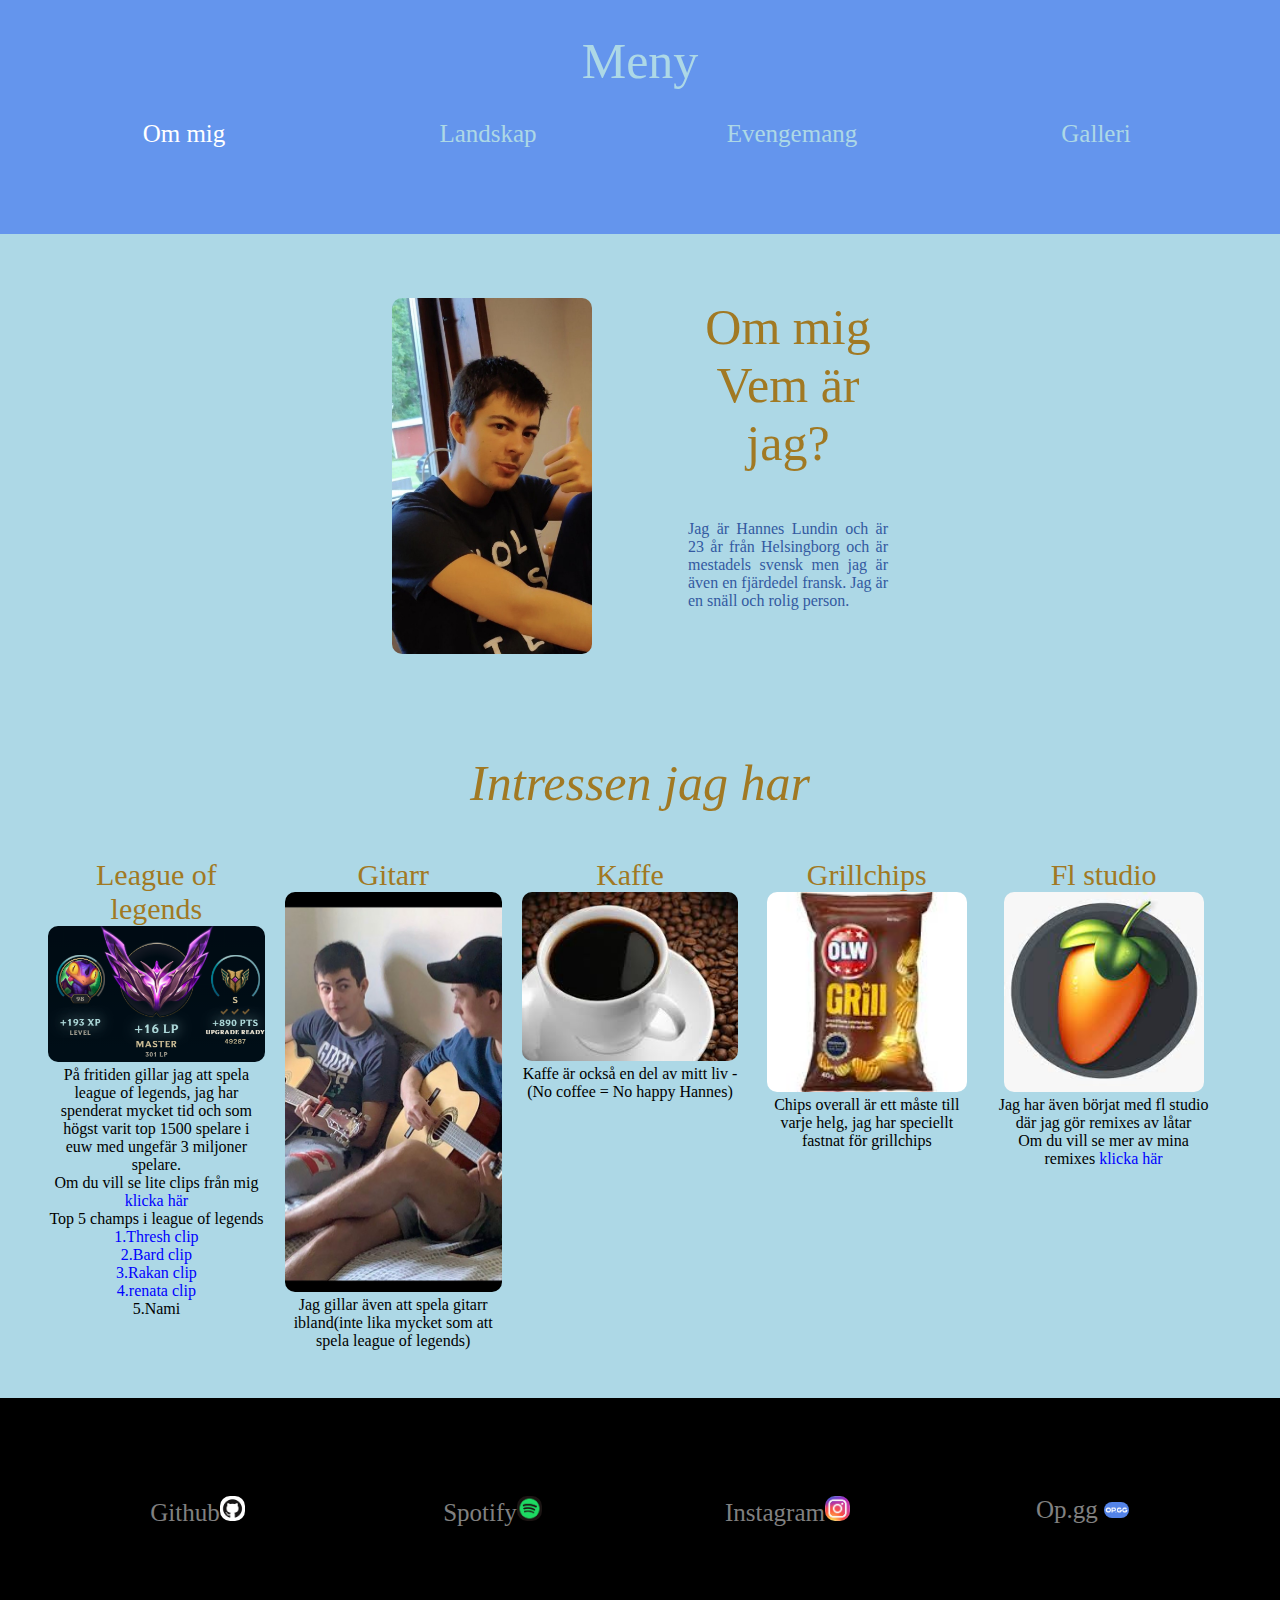
<file: index.html>
<!DOCTYPE html>
<html lang="sv">

<head>
    <meta charset="UTF-8">
    <meta http-equiv="X-UA-Compatible" content="IE=edge">
    <meta name="viewport" content="width=device-width, initial-scale=1.0">
    <link rel="stylesheet" href="styles.css/reset.css">
    <link rel="stylesheet" href="styles.css/styles.css">
    <link rel="icon" href="images/tummeupp.jpg">
    <title>Om mig</title>
</head>

<body>
    <header>
        <nav class="menu">
            <div class="meny">
                <h2>Meny</h2>
                <div class="knappar">
                    <ul class="knapp">
                        <li><a class="active" href="index.html">Om mig</a>
                            <ul>

                                <li><a href="index.html#Om-mig">vem är jag?</a></li>
                                <li><a href="index.html#Intressen">Intressen</a></li>
                            </ul>
                        </li>
                    </ul>
                    <ul class="knapp">
                        <li><a href="landskap.html">Landskap</a>
                            <ul>
                                <li><a href="landskap.html#Historia">Historia</a></li>
                                <li><a href="landskap.html#Klimat">Klimat</a></li>
                            </ul>
                        <li>
                    </ul>
                    <ul class="knapp">
                        <li><a href="evengemang.html">Evengemang</a>
                            <ul>
                                <li><a href="evengemang.html#Info-turnering">Info</a></li>
                                <li><a href="evengemang.html#Anmällan">Anmällan</a></li>
                            </ul>
                        <li>
                    </ul>
                    <ul class="knapp">
                        <li><a href="galleri.html">Galleri</a>
                            <ul>
                                <li><a href="galleri.html#Youtube-videos">Youtube videos</a></li>
                                <li><a href="galleri.html#Clips">Mina clips</a></li>
                                <li><a href="galleri.html#Remixes">Mina remixes</a></li>
                            </ul>
                        <li>
                    </ul>
                </div>
            </div>
        </nav>

    </header>
    <section>
        <div class="flexbox-container">
            <div class="flexbox-img">
                <img class="flexbox-img" src="images/tummeupp.jpg" alt="Bild på mig med tummen upp" width="200">
            </div>
            <div class="flexbox-text">
                <h2 style="color: #A17923;text-align: center;" id="Om-mig">Om mig</h2>
                <h2 style="color: #A17923; text-align: center;">Vem är jag?</h2>
                <p style="color: #335AA1; margin-top: 3rem;"> Jag är Hannes Lundin och är 23 år från Helsingborg och är mestadels svensk
                    men jag är även en
                    fjärdedel fransk. Jag är en snäll och rolig person.</p>
            </div>
        </div>
        <div id="Intressen" class="intressen">
            <h2 style="font-style:italic; color: #A17923">Intressen jag har</h2>
            <div class="flexbox-container2">

                <div class="flexbox-item">
                    <h3 style="color: #A17923"> League of legends</h3>
                    <img src="images/301lppeak.png" alt="Bild på min rank">

                    <div>På fritiden gillar jag att spela league of legends, jag har spenderat
                        mycket tid och som högst
                        varit top 1500 spelare i euw med ungefär 3 miljoner spelare.</div>
                    <nav id="clips">Om du vill se lite clips från mig <a class="button" href="galleri.html#Clips">klicka
                            här</a>
                    </nav>
                    Top 5 champs i league of legends

                    <nav id="thresh"><a href="galleri.html#Thresh">1.Thresh clip</a></nav>
                    <nav id="bard"><a class="button" href="galleri.html#Bard">2.Bard clip</a></nav>
                    <nav id="rakan"><a class="button" href="galleri.html#Rakan">3.Rakan clip</a></nav>
                    <nav id="renata"><a class="button" href="galleri.html#Renata"> 4.renata clip</a></nav>
                    5.Nami

                </div>
                <div class="flexbox-item">
                    <h3 style="color: #A17923">Gitarr</h3>
                    <figure>
                        <img src="images/gitarr.JPG" alt="Bild när jag och Elliot spelar gitarr" height="400">
                    </figure>
                    <div>Jag gillar även att spela gitarr ibland(inte lika mycket som att spela league of
                        legends)</div>
                </div>
                <div class="flexbox-item">
                    <h3 style="color: #A17923">Kaffe</h3>
                    <figure>
                        <img src="images/kaffe.jpg" alt="Kaffe">
                    </figure>
                    <div>Kaffe är också en del av mitt liv - <i> (No coffee = No happy Hannes)</i></div>
                </div>
                <div class="flexbox-item">
                    <h3 style="color: #A17923">Grillchips</h3>
                    <figure>
                        <img src="images/grillchips.jpg" alt="grillchips" width="200" height="200">
                    </figure>
                    <div>Chips overall är ett måste till varje helg, jag har speciellt fastnat för grillchips
                    </div>
                </div>
                <div class="flexbox-item">
                    <h3 style="color: #A17923">Fl studio</h3>
                    <figure>
                        <img src="images/flstudio.jpg" alt="flstudio logo" width="200" height="200">
                    </figure>
                    <div>Jag har även börjat med fl studio där jag gör remixes av låtar</div>
                    <nav id="remixes">Om du vill se mer av mina remixes <a class="button"
                            href="galleri.html#remixes">klicka här</a>
                    </nav>
                </div>
            </div>
        </div>
        
    </section>
    <footer>
        <a class="footer-del" class="button" href="https://github.com/Lundet" target="_blank">
            Github<img
                src="[data-uri]"
                width="25" alt="wikipedia logo"></a>
        <a class="footer-del" class="button" href="https://open.spotify.com/user/1134137435?si=51330485fb884ebb"
            target="_blank">
            Spotify<img
                src="[data-uri]"
                width="25" alt="wikipedia logo"></a>
        <a class="footer-del" class="button" href="https://www.instagram.com/lundet99/" target="_blank">
            Instagram<img
                src="[data-uri]"
                width="25" alt="wikipedia logo"></a>
        <a class="footer-del" class="button" href="https://www.op.gg/summoners/euw/SpamPingarN" target="_blank">
            Op.gg
            <img src="[data-uri]"
                width="25" alt="wikipedia logo">
        </a>
    </footer>
</body>

</html>
</file>
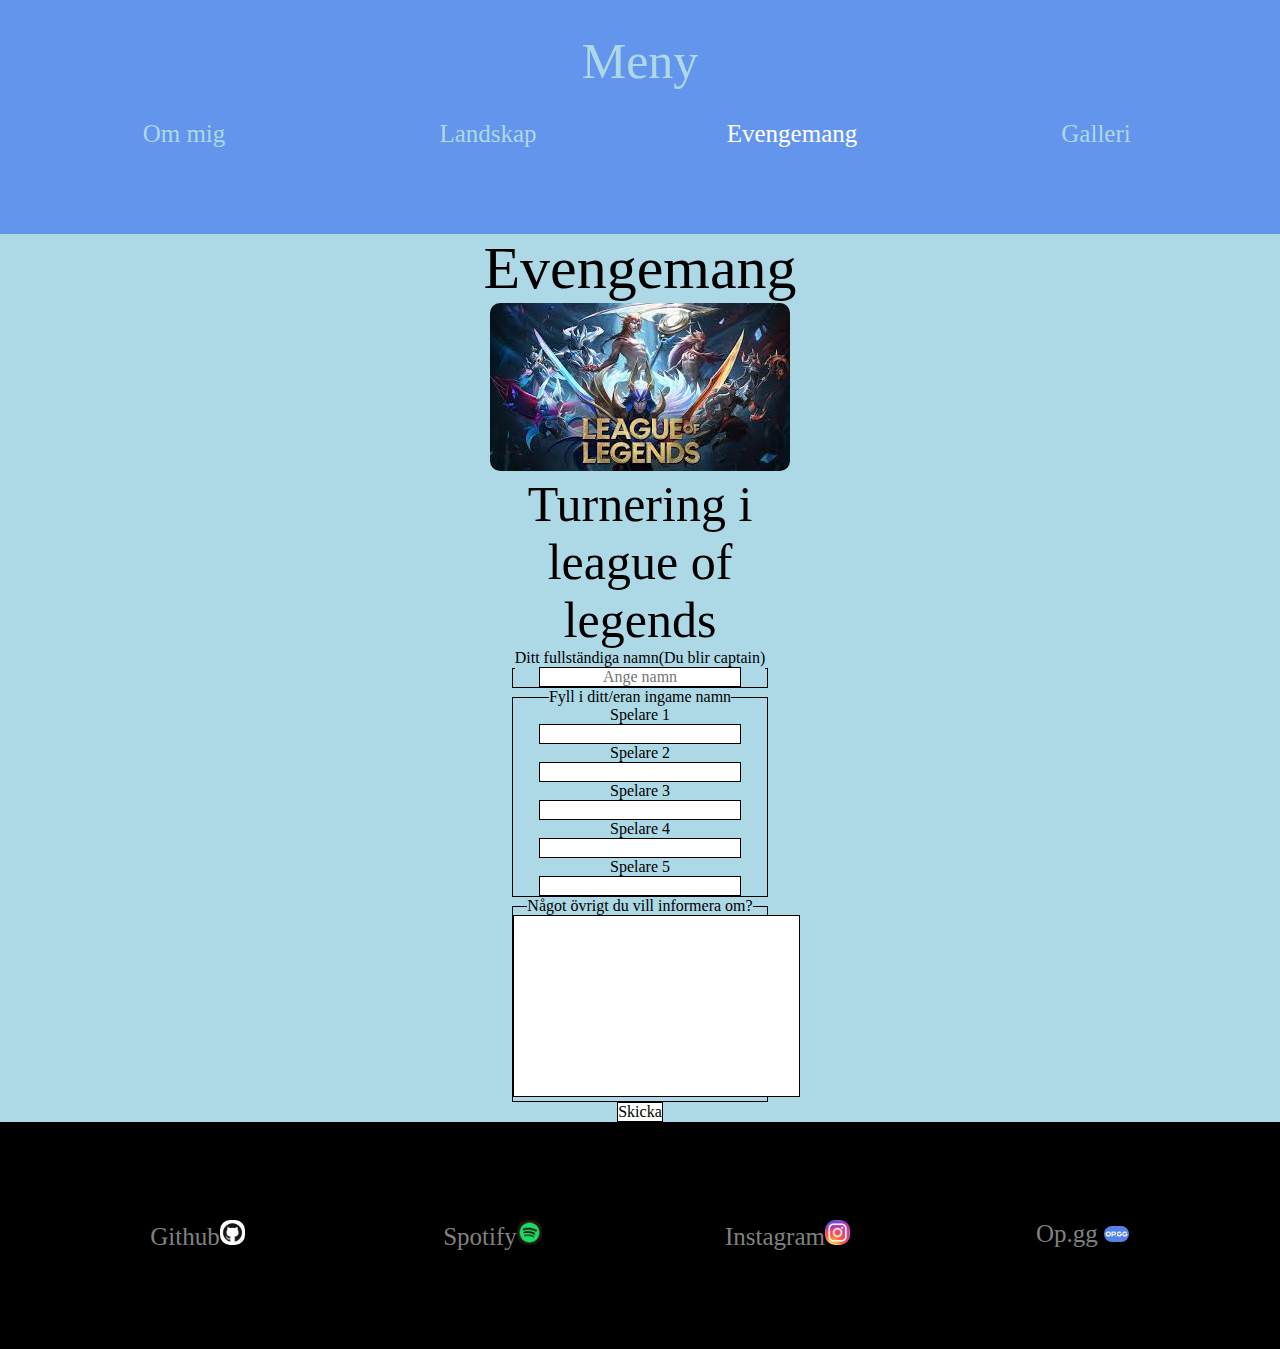
<file: evengemang.html>
<!DOCTYPE html>
<html lang="en">

<head>
    <meta charset="UTF-8">
    <meta http-equiv="X-UA-Compatible" content="IE=edge">
    <meta name="viewport" content="width=device-width, initial-scale=1.0">
    <link rel="stylesheet" href="styles.css/reset.css">
    <link rel="stylesheet" href="styles.css/styles.css">
    <link rel="icon" href="images/tummeupp.jpg">
    <title>Evengemang</title>
</head>

<body>
    <header>
        <nav class="menu">
            <div class="meny">
                <h2>Meny</h2>
                <div class="knappar">
                    <ul class="knapp">
                        <li><a href="index.html">Om mig</a>
                            <ul>
                                <li><a href="index.html#Om-mig">vem är jag?</a></li>
                                <li><a href="index.html#Intressen">Intressen</a></li>
                            </ul>
                        </li>
                    </ul>
                    <ul class="knapp">
                        <li><a href="landskap.html">Landskap</a>
                            <ul>
                                <li><a href="landskap.html#Historia">Historia</a></li>
                                <li><a href="landskap.html#Klimat">Klimat</a></li>
                            </ul>
                        <li>
                    </ul>
                    <ul class="knapp">
                        <li><a class="active" href="evengemang.html">Evengemang</a>
                            <ul>
                                <li><a href="evengemang.html#Info-turnering">Info</a></li>
                                <li><a href="evengemang.html#Anmällan">Anmällan</a></li>
                            </ul>
                        <li>
                    </ul>
                    <ul class="knapp">
                        <li><a href="galleri.html">Galleri</a>
                            <ul>
                                <li><a href="galleri.html#Youtube-videos">Youtube videos</a></li>
                                <li><a href="galleri.html#Clips">Mina clips</a></li>
                                <li><a href="galleri.html#Remixes">Mina remixes</a></li>
                            </ul>
                        <li>
                    </ul>
                </div>
            </div>
        </nav>
    </header>
    <div class="evengemang">
        <div class="rubrik-img">
        <h1>Evengemang</h1> <img src="images/leagueoflegends.jpg" alt="League of legends bild">
       
        </div>

        <form class="anmällan" id="Anmällan" action="evengemang.html" method="get">
            <h2 id="Info-turnering">Turnering i league of legends</h2>
            <!-- elementet input har olika attribut -->
            <fieldset>
                <legend>
                    <label for="firstname">Ditt fullständiga namn(Du blir captain)</label><br>
                    <input type="text" name="firstname" id="firstname" placeholder="Ange namn" required>
                </legend>
            </fieldset>

            <fieldset>
                <legend>Fyll i ditt/eran ingame namn</legend>
                Spelare 1<input type="text" name="name" id="name1" required><br>
                Spelare 2<input type="text" name="name" id="name2"><br>
                Spelare 3<input type="text" name="name" id="name3"><br>
                Spelare 4<input type="text" name="name" id="name4"><br>
                Spelare 5<input type="text" name="name" id="name5"><br>

            </fieldset>
            <fieldset>
                <legend>Något övrigt du vill informera om?</legend>
                <label for="övrigt"></label>
                <textarea name="övrigt" id="övrigt" cols="30" rows="10"></textarea>
            </fieldset>
            <input type="submit" value="Skicka">
        </form>
    </div>
    <footer>
        <a class="footer-del" class="button" href="https://github.com/Lundet" target="_blank">
            Github<img
                src="[data-uri]"
                width="25" alt="wikipedia logo"></a>
        <a class="footer-del" class="button" href="https://open.spotify.com/user/1134137435?si=51330485fb884ebb"
            target="_blank">
            Spotify<img
                src="[data-uri]"
                width="25" alt="wikipedia logo"></a>
        <a class="footer-del" class="button" href="https://www.instagram.com/lundet99/" target="_blank">
            Instagram<img
                src="[data-uri]"
                width="25" alt="wikipedia logo"></a>
        <a class="footer-del" class="button" href="https://www.op.gg/summoners/euw/SpamPingarN" target="_blank">
            Op.gg
            <img src="[data-uri]"
                width="25" alt="wikipedia logo">
        </a>
    </footer>
</body>

</html>
</file>
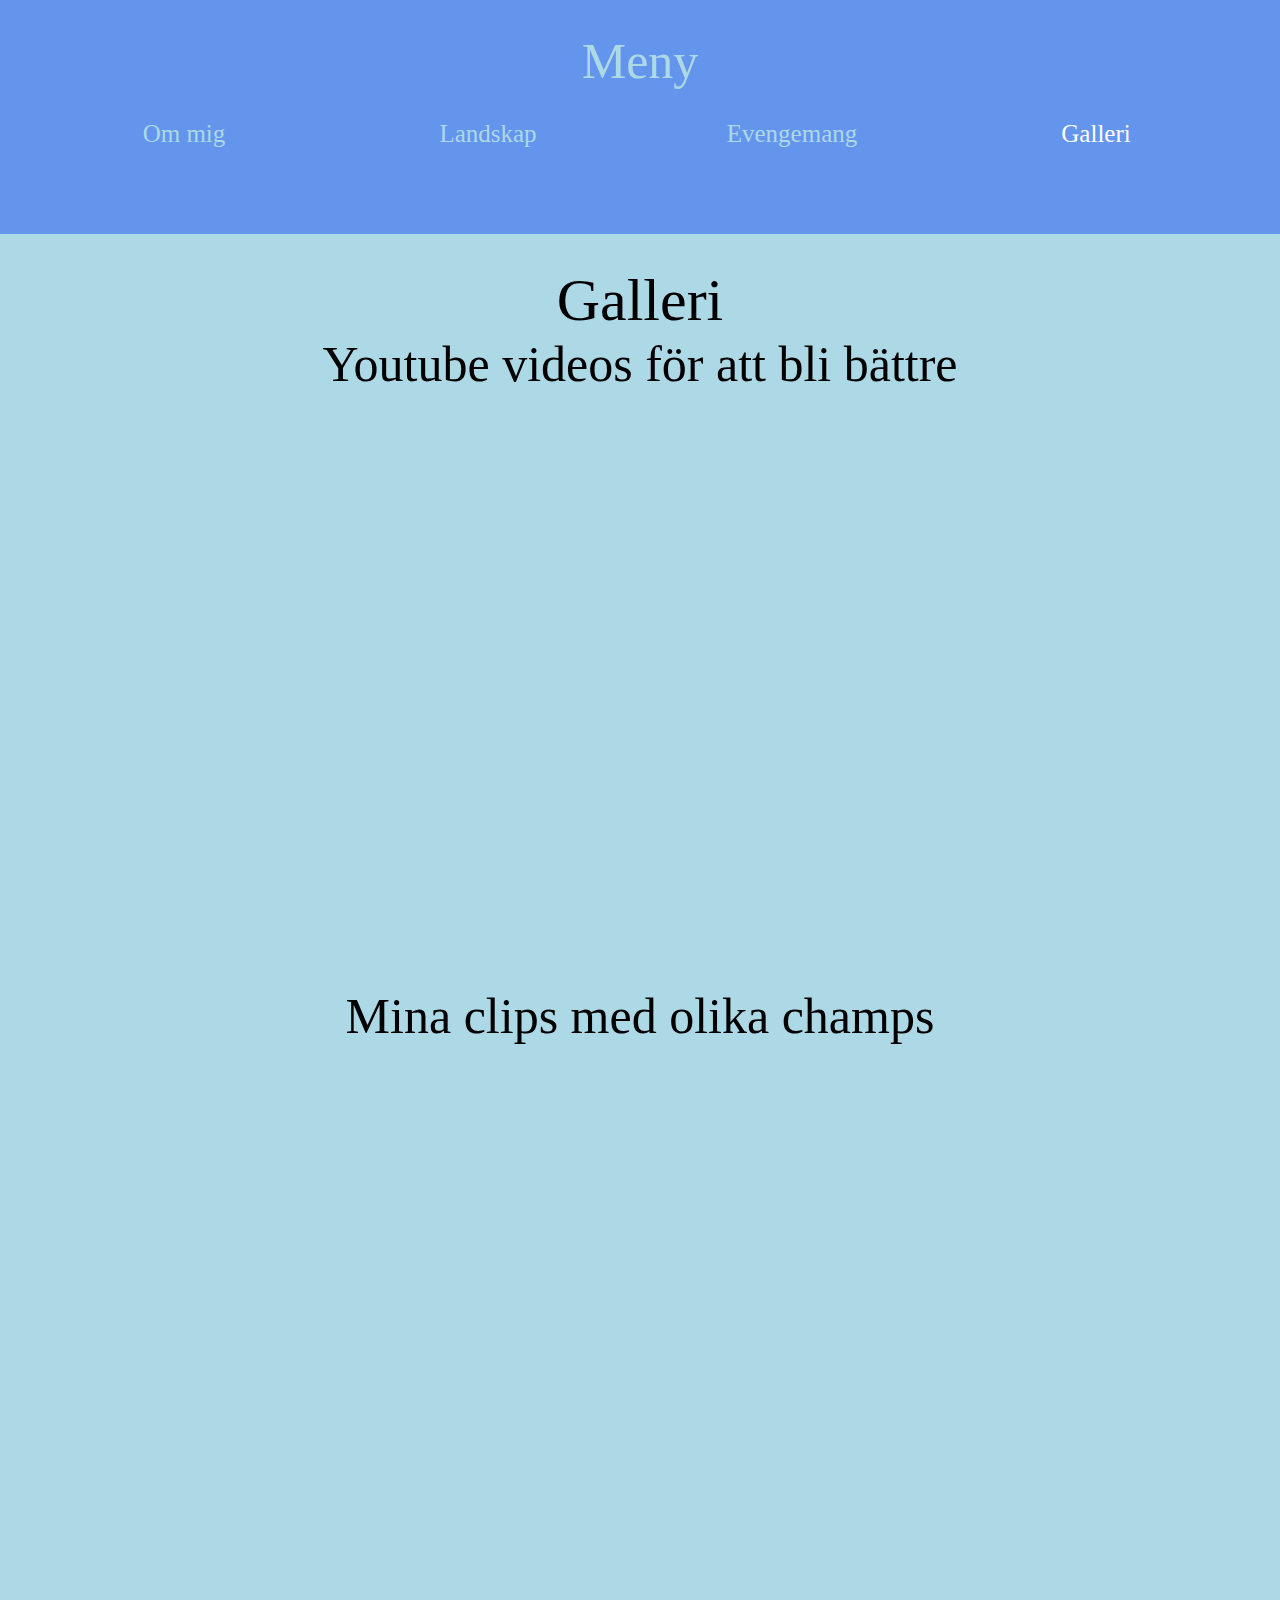
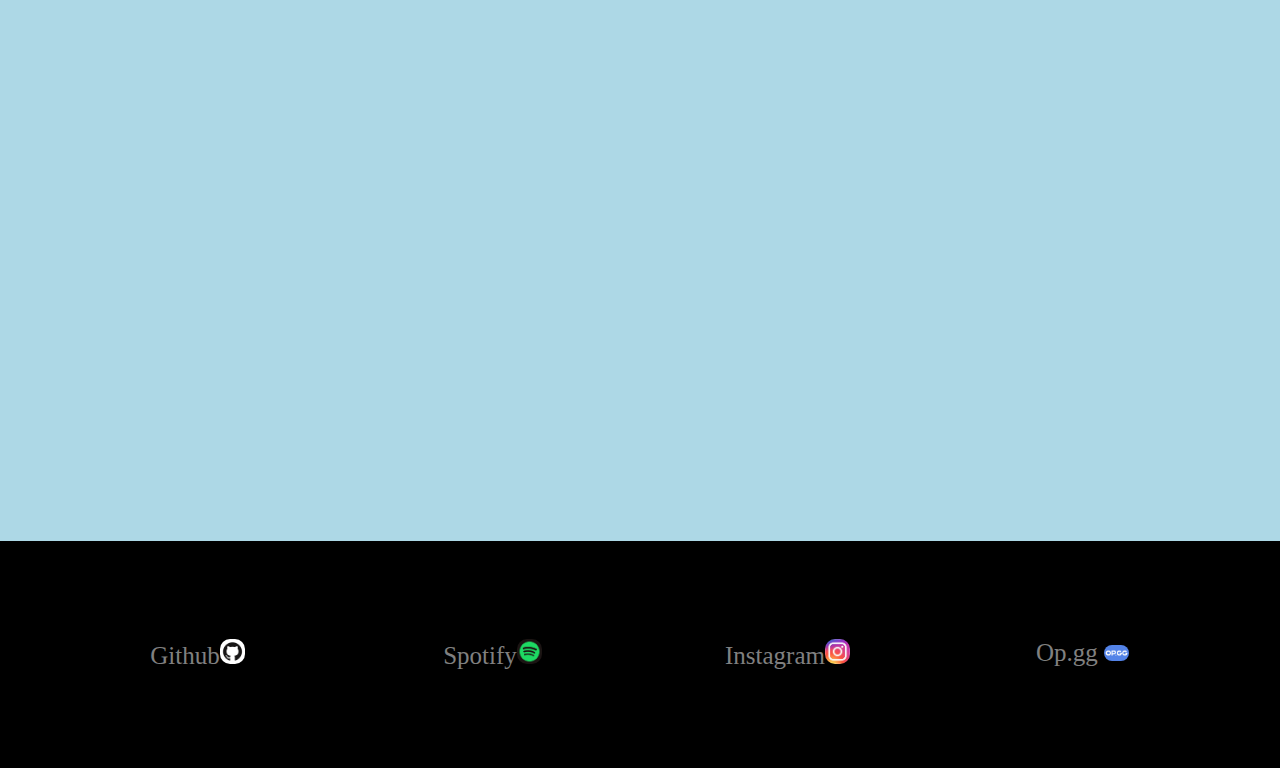
<file: galleri.html>
<!DOCTYPE html>
<html lang="sv">

<head>
    <meta charset="UTF-8">
    <meta http-equiv="X-UA-Compatible" content="IE=edge">
    <meta name="viewport" content="width=device-width, initial-scale=1.0">
    <link rel="stylesheet" href="styles.css/reset.css">
    <link rel="stylesheet" href="styles.css/styles.css">
    <link rel="icon" href="images/tummeupp.jpg">
    <title>Galleri</title>
</head>

<body>
    <header>
        <nav class="menu">
            <div class="meny">
                <h2>Meny</h2>
                <div class="knappar">
                    <ul class="knapp">
                        <li><a href="index.html">Om mig</a>
                            <ul>
                                <li><a href="index.html#Om-mig">vem är jag?</a></li>
                                <li><a href="index.html#Intressen">Intressen</a></li>
                            </ul>
                        </li>
                    </ul>
                    <ul class="knapp">
                        <li><a href="landskap.html">Landskap</a>
                            <ul>
                                <li><a href="landskap.html#Historia">Historia</a></li>
                                <li><a href="landskap.html#Klimat">Klimat</a></li>
                            </ul>
                        <li>
                    </ul>
                    <ul class="knapp">
                        <li><a href="evengemang.html">Evengemang</a>
                            <ul>
                                <li><a href="evengemang.html#Info-turnering">Info</a></li>
                                <li><a href="evengemang.html#Anmällan">Anmällan</a></li>
                            </ul>
                        <li>
                    </ul>
                    <ul class="knapp">
                        <li><a class="active" href="galleri.html">Galleri</a>
                            <ul>
                                <li><a href="galleri.html#Youtube-videos">Youtube videos</a></li>
                                <li><a href="galleri.html#Clips">Mina clips</a></li>
                                <li><a href="galleri.html#Remixes">Mina remixes</a></li>
                            </ul>
                        <li>
                    </ul>
                </div>
            </div>
        </nav>
    </header>
    <div class="youtube-videos">
        <h1>Galleri</h1>
        <h2 id="Youtube-videos">Youtube videos för att bli bättre</h2>
        <figure class="video-container">
            <iframe class="video" width="600" height="338" src="https://www.youtube.com/embed/yJjaGZuV6K8"></iframe>
            <iframe class="video" width="600" height="338" src="https://www.youtube.com/embed/jOSyf1NQspo"></iframe>
            <iframe class="video" width="600" height="338" src="https://www.youtube.com/embed/Lz4v18CHmJE"></iframe>
        </figure>
    </div>
    <div class="mina-clips">
        <h2 id="Clips">Mina clips med olika champs</h2>
        <figure class="video-container">
            <iframe class="video" id="Thresh" src="https://streamable.com/e/d1p7up" width="800" height="450"></iframe>
            <iframe class="video" id="Rakan" src="https://streamable.com/e/0r2ywt" width="800" height="450"></iframe>
            

        </figure>
        <figure class="video-container">
            <iframe class="video" id="Renata" src="https://streamable.com/e/3qic2g" width="800" height="450"></iframe>
            <iframe class="video" src="https://streamable.com/e/oga6u9" width="800" height="450"></iframe>
            

        </figure>
        <figure class="video-container">
            <iframe class="video" src="https://streamable.com/e/u7x6lo" width="800" height="450"></iframe>
            <iframe class="video" src="https://streamable.com/e/nesejs" width="800" height="450"></iframe>
        </figure>
        <figure class="video-container">
            <iframe class="video" id="Bard" src="https://streamable.com/e/hqmppa" width="800" height="450"></iframe>
            <iframe class="video" src="https://streamable.com/e/lzdb7u" width="800" height="450"></iframe>
        </figure>
    </div>

    <footer>
        <a class="footer-del" class="button" href="https://github.com/Lundet" target="_blank">
            Github<img
                src="[data-uri]"
                width="25" alt="wikipedia logo"></a>
        <a class="footer-del" class="button" href="https://open.spotify.com/user/1134137435?si=51330485fb884ebb"
            target="_blank">
            Spotify<img
                src="[data-uri]"
                width="25" alt="wikipedia logo"></a>
        <a class="footer-del" class="button" href="https://www.instagram.com/lundet99/" target="_blank">
            Instagram<img
                src="[data-uri]"
                width="25" alt="wikipedia logo"></a>
        <a class="footer-del" class="button" href="https://www.op.gg/summoners/euw/SpamPingarN" target="_blank">
            Op.gg
            <img src="[data-uri]"
                width="25" alt="wikipedia logo">
        </a>
    </footer>
</body>

</html>
</file>
<file: styles.css/styles.css>
h1 {
    font-size: 60px;
}

h2 {
    font-size: 50px;
    color: black;
}

h3 {
    font-size: 30px;
    color: black;
}

fieldset,input,textarea{
    border: 1px solid black;  
}
iframe
{
    border-radius: 10px;
    border: none;
}
input,textarea{
    background-color:white

}
img{
    border-radius: 10px;
}
table,th,td {
    padding: 1rem;
    color:  black solid;
    background-color:#638C99;
    border: 2px solid black;
}
footer {
    justify-content: center;
    display: flex;
    background-color: black;
    color: grey;
    padding: 50px;
    text-align: center;
    font-size: 25px;
}
p {
    text-align: justify;
}
.footer-del{
    margin: 3rem;
    flex: 1;   
    justify-content: center;
}
.active {
    color: white;
       
}
.button {   
    color: blue;
    text-align: center;
}

.intressen {
    background-color: lightblue;
    text-align: center;
    padding: 2rem;
    justify-content: center;
}
.table-item{
    padding: 5rem;
    flex: 1;
    display: block;
    
}
.historiska-datum{
    padding-bottom: 5rem;
    flex:1;
}
.klimat{
    flex: 1;
}
.article-item{
    padding-top: 5rem;
    flex: 1;
}
.meny {
    height: 170px;
    text-align: center;
    margin: auto;
}

.flexbox-img {
    margin-right: 3rem;

}
.flexbox-text {
    width: 200px;
    text-align: left;
}

.flexbox-container {
    padding: 4rem;
    display: flex;
    justify-content: center;
    background-color: lightblue;
}
.article-container p{
    
    margin-bottom: 50px;
}
.article-container{
    display: flex;
    background-color: lightblue
}
.article-container h4{
    font-size: 25px;
    color: black;
    font-style: italic;
}
.historia{
    margin-left: 3rem;
    margin-right: 3rem;
    display: flex ;
}
.flexbox-item {    
    margin-right: 20px;
    flex: 1;
    
}
.rubrik-img{
    justify-content: center;
    text-align: center;
}
.evengemang{
    background-color: lightblue;
}
.anmällan{
    margin-left: 40%;
    margin-right: 40%;
    text-align: center;
    background-color: lightblue;
}
.mina-clips{
    background-color: lightblue;
    text-align: center;
}
.video{
    margin: 2rem;
}
.video-container{
    display: flex;
    justify-content: center;
    padding: 5rem;
}
.youtube-videos{
    background-color: lightblue;
    padding: 2rem;
    justify-content: center;
    text-align: center;
}

.flexbox-container2 {
    padding: 1rem;
    justify-content: center;
    margin-top: 30px;
    display: flex;
    text-align: center
}
.landskap{
    background-color: lightblue;
    text-align: center;
    padding: 4rem;
}
.knappar {
    justify-content: center;
    display: flex;
    margin-top: 30px;
}

.knapp {
    flex: 1;
}

.menu li:hover ul {
    display: block;
}

.menu ul ul {
    display: none;
}
.menu li ul :hover {   
    cursor: pointer;
    color: white
}
.menu h2 {
    color: lightblue;
}

.menu {
    background-color: cornflowerblue;
    padding: 2rem;
    font-size: 25px;
    color: lightblue;
    text-align: center;
}
#thresh{
    color: blue;
    text-align: center;
}
</file>
